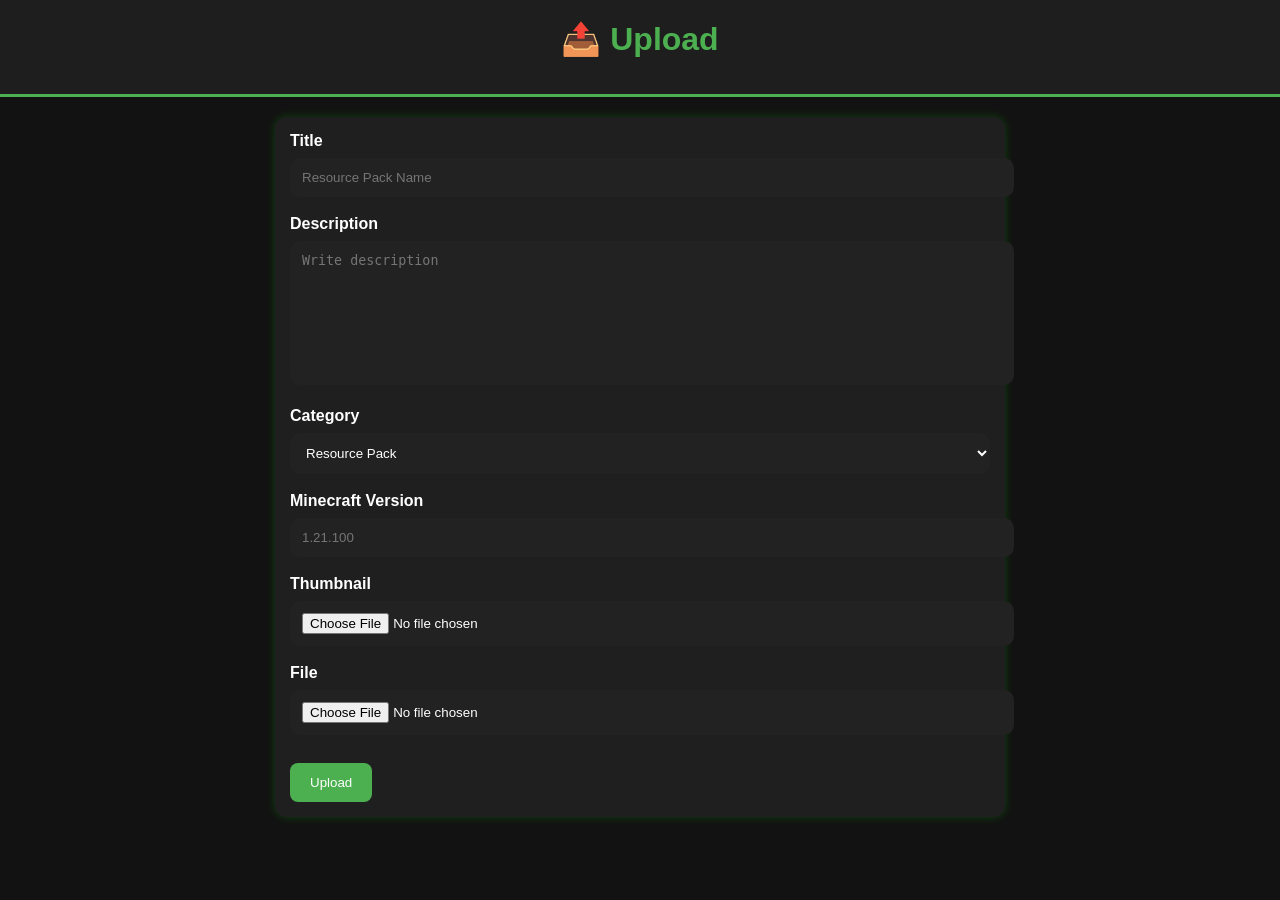
<file: upload.html>
<!DOCTYPE html>
<html lang="en">
<head>
<meta charset="UTF-8">
<meta name="viewport" content="width=device-width, initial-scale=1.0">
<title>Upload - MineWeb</title>
<link rel="stylesheet" href="style.css">
</head>

<body>

<header>
<h1>📤 Upload</h1>
<p id="welcomeText"></p>
</header>

<div class="card">

<label>Title</label>
<input type="text" id="title" placeholder="Resource Pack Name">

<br><br>

<label>Description</label>
<textarea id="description" placeholder="Write description"></textarea>

<br><br>

<label>Category</label>

<select id="category">
<option>Resource Pack</option>
<option>Addon</option>
<option>Map</option>
<option>Shader</option>
<option>Skin</option>
</select>

<br><br>

<label>Minecraft Version</label>

<input type="text" id="version" placeholder="1.21.100">

<br><br>

<label>Thumbnail</label>

<input type="file" accept="image/*">

<br><br>

<label>File</label>

<input type="file">

<br><br>

<button onclick="uploadPost()">Upload</button>

</div>

<script src="script.js"></script>

</body>
</html>
</file>
<file: style.css>
body{
background:#121212;
color:white;
font-family:Arial,sans-serif;
margin:0;
padding:0;
}

header{
background:#1e1e1e;
padding:20px;
text-align:center;
border-bottom:3px solid #4CAF50;
}

h1{
color:#4CAF50;
margin:0;
}

nav{
display:flex;
justify-content:center;
flex-wrap:wrap;
padding:10px;
background:#181818;
}

nav button{
background:#4CAF50;
color:white;
border:none;
padding:10px 16px;
margin:5px;
border-radius:8px;
cursor:pointer;
}

nav button:hover{
background:#45a049;
}

main{
padding:20px;
}

.card{
background:#1f1f1f;
border-radius:12px;
padding:15px;
max-width:700px;
margin:auto;
box-shadow:0 0 10px rgba(0,255,0,.2);
}

.card img{
width:100%;
border-radius:10px;
}

.card button{
background:#4CAF50;
color:white;
border:none;
padding:12px 20px;
border-radius:8px;
cursor:pointer;
margin-top:10px;
}


.searchBox{
padding:15px;
text-align:center;
}

#searchInput{
width:90%;
max-width:500px;
padding:12px;
border:none;
border-radius:10px;
background:#222;
color:white;
font-size:16px;
outline:none;
border:2px solid #4CAF50;
}


input,
textarea,
select{

width:100%;
padding:12px;
border:none;
border-radius:10px;
background:#222;
color:white;
margin-top:8px;

}

textarea{

height:120px;
resize:none;

}

label{

font-weight:bold;

}


#posts{

display:grid;
gap:20px;

}

.card{

margin-top:20px;

}


.actions{
display:flex;
gap:10px;
margin-top:10px;
}

.actions button{
flex:1;
background:#4CAF50;
color:white;
border:none;
padding:10px;
border-radius:8px;
cursor:pointer;
}
</file>
